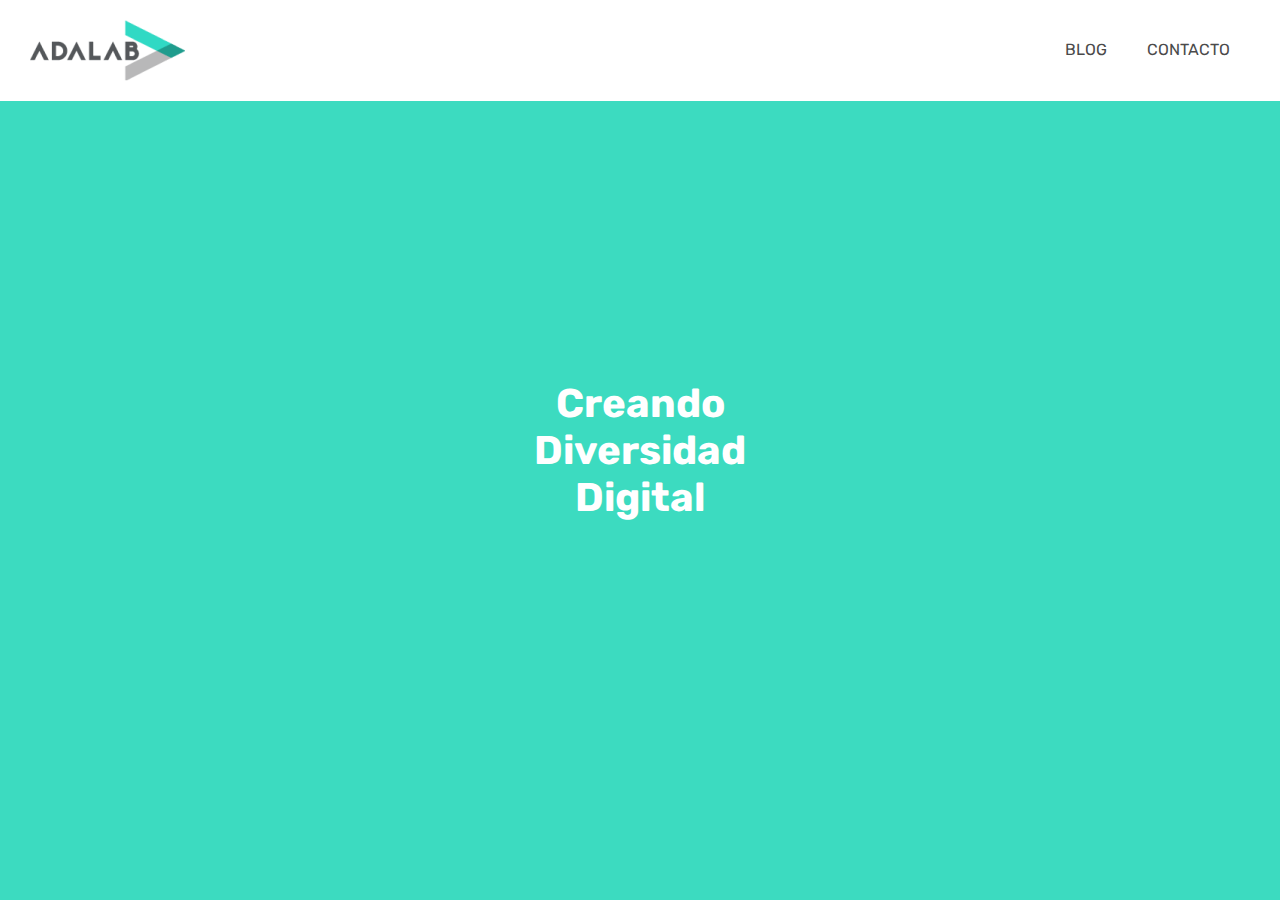
<file: index.html>
<!DOCTYPE html>
<html lang="en">
<head>
    <meta charset="UTF-8">
    <meta name="viewport" content="width=device-width, initial-scale=1.0">
    <title>Adalab</title>
    <link href="https://fonts.googleapis.com/css?family=Rubik" rel="stylesheet"/>
    <link rel="stylesheet" href="./styles/styles.css">
</head>
<body>
    <header class="header">
        <a class="logo" href="https://adalab.es/"><img class="title" src="./images/adalab-logo-155x61.png" alt="Adalab logo" >
        </a>
        <nav class="menuContainer">
            <ul class="menu">
                <li class="listItem">
                    <a class="linkMenu" href="https://medium.com/adalab">Blog</a>
                </li>
                <li class="listItem">
                    <a class="linkMenu" href="https://adalab.es/contacto/">Contacto</a>
                </li>
            </ul>
        </nav>
    </header>
    <main class="main">
        <h1 class="titleMain">
            <span class="titleItem">Creando</span>
            <span class="titleItem">diversidad</span>
            <span class="titleItem">digital</span>
        </h1>
    </main>
    
</body>
</html>
</file>
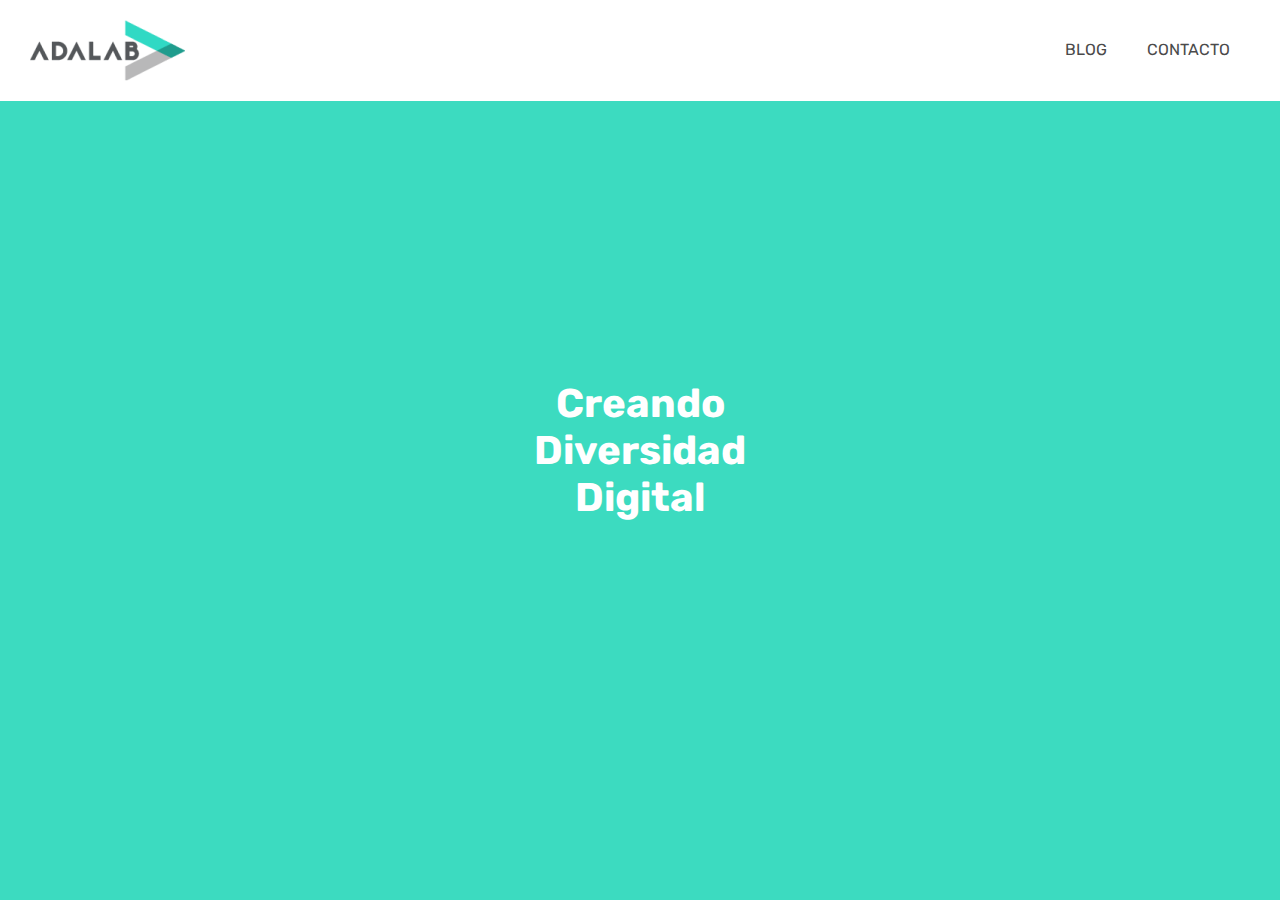
<file: docs/index.html>
<!DOCTYPE html>
<html lang="en">
<head>
    <meta charset="UTF-8">
    <meta name="viewport" content="width=device-width, initial-scale=1.0">
    <title>Adalab</title>
    <link href="https://fonts.googleapis.com/css?family=Rubik" rel="stylesheet"/>
    <link rel="stylesheet" href="./assets/css/main.css">
</head>
<body>
    <header class="header">
        <a class="logo" href="https://adalab.es/"><img class="title" src="./assets/images/adalab-logo-155x61.png" alt="Adalab logo" >
        </a>
        <nav class="menuContainer">
            <ul class="menu">
                <li class="listItem">
                    <a class="linkMenu" href="https://medium.com/adalab">Blog</a>
                </li>
                <li class="listItem">
                    <a class="linkMenu" href="https://adalab.es/contacto/">Contacto</a>
                </li>
            </ul>
        </nav>
    </header>
    <main class="main">
        <h1 class="titleMain">
            <span class="titleItem">Creando</span>
            <span class="titleItem">diversidad</span>
            <span class="titleItem">digital</span>
        </h1>
    </main>
    
</body>
</html>
</file>
<file: styles/styles.css>
* {
  margin: 0;
  padding: 0;
  box-sizing: border-box;
  list-style-type: none;
}
:root {
  --brandColorMenu: #4a4a4a;
  --brandColorMain: #3cdbc0;
  --BrandColorMainText: #ffffff;
}
.header {
  width: 100%;
  padding: 10px 0 13px 0;
  position: fixed;
  z-index: 1000;
  display: flex;
  background-color: white;
  flex-direction: column;
}
.logo {
  display: flex;
  justify-content: center;
}
.title {
  width: 155px;
}

.menu {
  padding: 10px 0 0 0;
  display: flex;
  justify-content: center;
}
.listItem {
  font-family: "Rubik", "sans-serif";
}
.linkMenu {
  padding: 0 10px;
  color: var(--brandColorMenu);
  font-size: 16px;
  text-decoration: none;
  text-transform: uppercase;
  display: flex;
  justify-content: center;
}

.main {
  height: 100vh;
  display: flex;
  justify-content: center;
  align-items: center;
  background-color: var(--brandColorMain);
}
.titleMain {
  color: var(--BrandColorMainText);
  text-transform: capitalize;
  font-size: 30px;
}
.titleItem {
  text-align: center;
  display: block;
  font-family: "Rubik", "sans-serif";
}
@media all and (min-width: 768px) {
  .header {
    flex-direction: row;
    padding: 20px 30px;
  }

  .logo {
    width: 50%;
    display: flex;
    justify-content: flex-start;
    align-items: center;
  }
  .menuContainer {
    width: 50%;
    justify-content: flex-end;
    align-items: center;
  }
  .menu {
    justify-content: flex-end;
  }
  .listItem {
    padding: 10px 10px;
    justify-content: flex-end;
  }
  .titleMain {
    font-size: 40px;
  }
}
</file>
<file: docs/assets/css/main.css>
*{margin:0;padding:0;box-sizing:border-box;list-style-type:none}:root{--brandColorMenu: #4a4a4a;--brandColorMain: #3cdbc0;--BrandColorMainText: #ffffff}.header{width:100%;padding:10px 0 13px 0;position:fixed;z-index:1000;display:flex;background-color:white;flex-direction:column}.logo{display:flex;justify-content:center}.title{width:155px}.menu{padding:10px 0 0 0;display:flex;justify-content:center}.listItem{font-family:"Rubik", "sans-serif"}.linkMenu{padding:0 10px;color:var(--brandColorMenu);font-size:16px;text-decoration:none;text-transform:uppercase;display:flex;justify-content:center}.main{height:100vh;display:flex;justify-content:center;align-items:center;background-color:var(--brandColorMain)}.titleMain{color:var(--BrandColorMainText);text-transform:capitalize;font-size:30px}.titleItem{text-align:center;display:block;font-family:"Rubik", "sans-serif"}@media all and (min-width: 768px){.header{flex-direction:row;padding:20px 30px}.logo{width:50%;display:flex;justify-content:flex-start;align-items:center}.menuContainer{width:50%;justify-content:flex-end;align-items:center}.menu{justify-content:flex-end}.listItem{padding:10px 10px;justify-content:flex-end}.titleMain{font-size:40px}}
</file>
